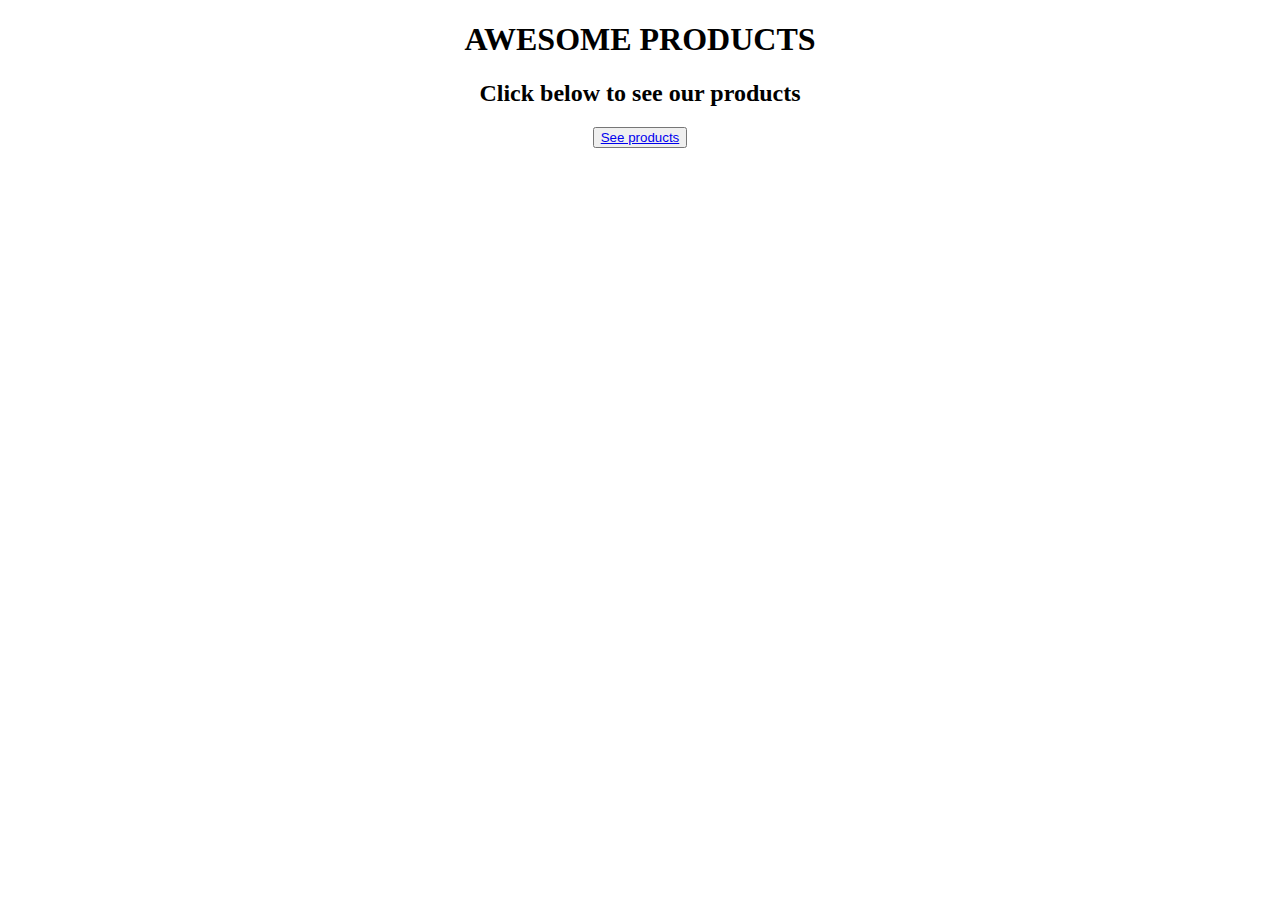
<file: ex1-css-recap/index.html>
<!DOCTYPE html>
<html lang="en">
<head>
    <meta charset="UTF-8">
    <meta http-equiv="X-UA-Compatible" content="IE=edge">
    <meta name="viewport" content="width=device-width, initial-scale=1.0">
    <link rel="stylesheet" href="styles.css">
    <title>Document</title>
</head>
<body>
    <div class="banner">
        <h1><span>AWESOME PRODUCTS</span></h1>
        <h2>Click below to see our products</h2>
        <div class="btn"><button><a href="/ex1-css-recap/product-list.html">See products</a></button></div>

    </div>
    
</body>
</html>
</file>
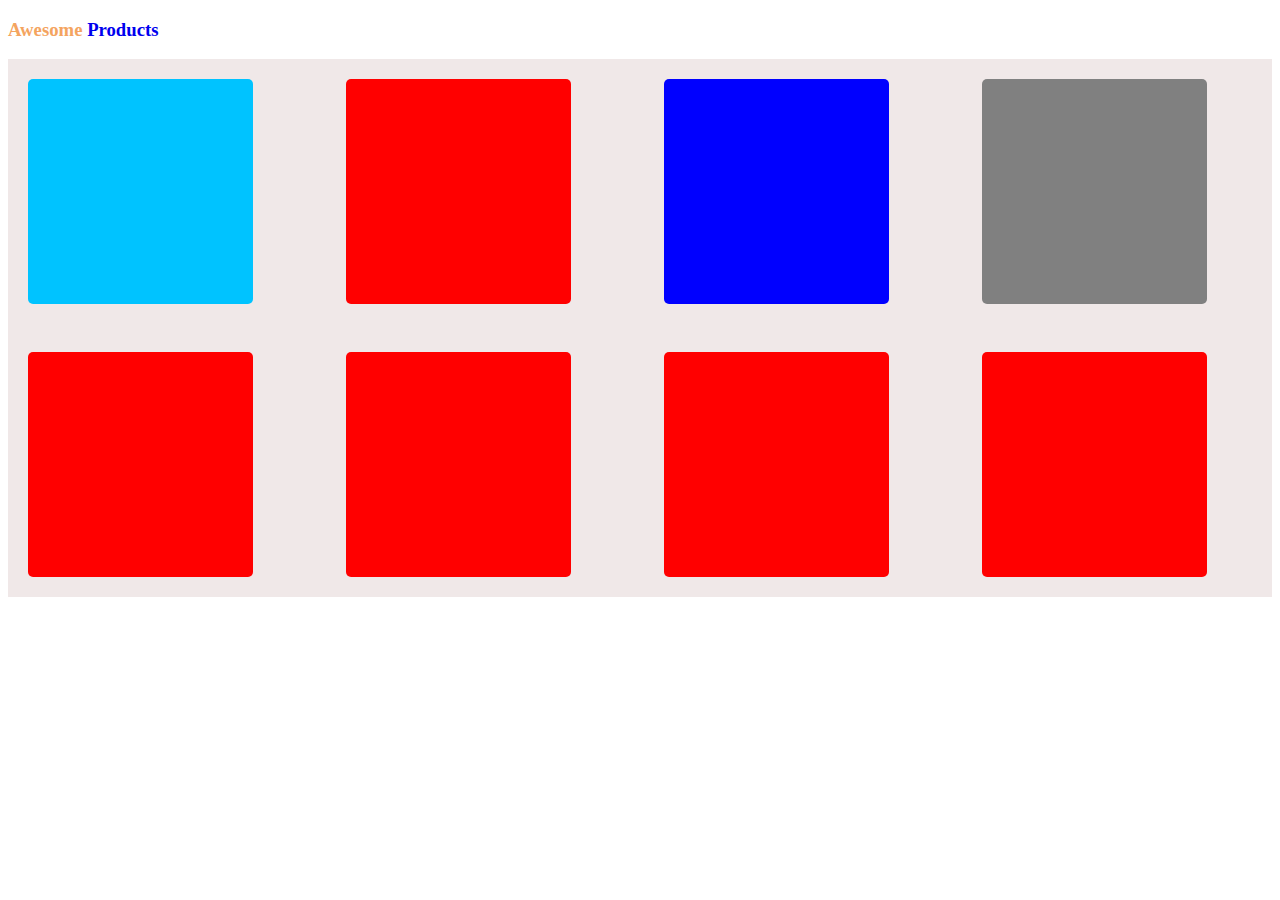
<file: ex1-css-recap/product-list.html>
<!DOCTYPE html>
<html lang="en">
<head>
    <meta charset="UTF-8">
    <meta http-equiv="X-UA-Compatible" content="IE=edge">
    <meta name="viewport" content="width=device-width, initial-scale=1.0">
    <link rel="stylesheet" href="styles.css">
    <title>Document</title>
</head>
<body>
    <h3 class=""><a href="/index.html" style="text-decoration:none"> <span style="color:sandybrown">Awesome</span>  Products</a></h3>
    <div class="grid">
        <div class="sky"></div>
        <div class="red"></div>
        <div class="blue"></div>
        <div class="gray"></div>
        <div class="red"></div>
        <div class="red"></div>
        <div class="red"></div>
        <div class="red"></div>
   </div>
    
</body>
</html>
</file>
<file: ex1-css-recap/styles.css>
h1{
    text-align: center;
}

h2{
    text-align: center;
}

.btn{
    text-align: center;
}

.grid{
    display: grid;
    background-color:rgb(240, 232, 232);
    grid-template-columns: 1fr 1fr 1fr 1fr;
    grid-template-rows: 1fr 1fr;
    gap: 3em;
    padding: 20px;

} 

.grid .red {
    background-color: red;
    height: 25vh;;
    width: 25vh;;
    border-radius: 5px;
}

.grid .sky {
    background-color: rgb(0, 195, 255);
    height: 25vh;;
    width: 25vh;
    border-radius: 5px;
}

.grid .blue {
    background-color: blue;
    height: 25vh;;
    width: 25vh;;
    border-radius: 5px;
}

.grid .gray {
    background-color: grey;
    height: 25vh;
    width: 25vh;
    border-radius: 5px;
}
</file>
